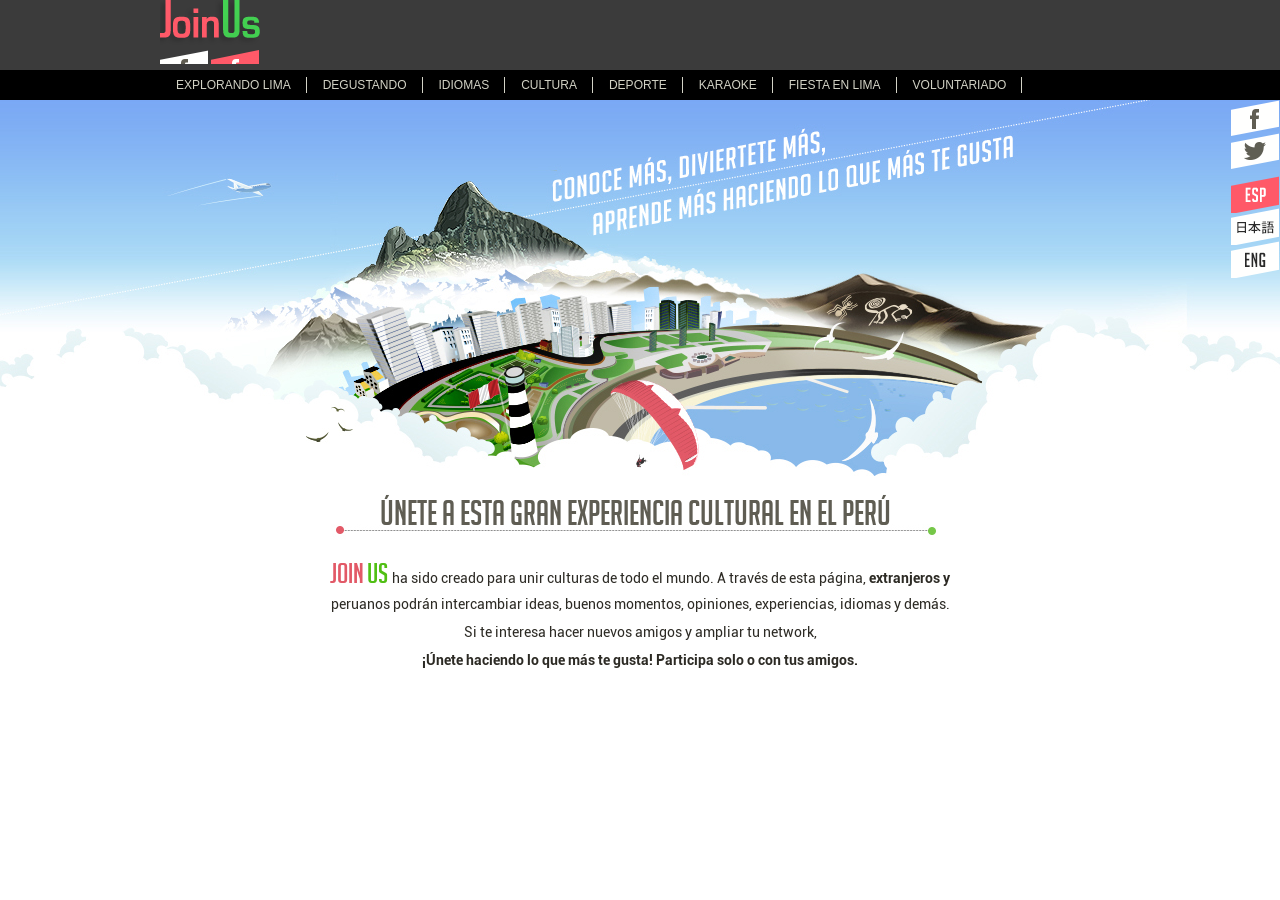
<file: index.html>
<!DOCTYPE html>
<!--[if lt IE 7]> <html lang="es" class="no-js lt-ie9 lt-ie8 lt-ie7"> <![endif]-->
<!--[if IE 7]> <html lang="es" class="no-js lt-ie9 lt-ie8"> <![endif]-->
<!--[if IE 8]> <html lang="es" class="no-js lt-ie9"> <![endif]-->
<!--[if gt IE 8]><!--> <html lang="es" class="no-js"> <!--<![endif]-->
<head>
	<meta charset="utf-8">
	<title>JoinUs</title>
	<meta name="title" content="">
	<meta name="description" content="">
	<meta name="keywords" content="">
	
	<!-- Opciones para compartir en Facebook -->
	<meta property="og:title" content="">
	<meta property="og:description" content="">
	<meta property="og:type" content="">
	<meta property="og:url" content="">
	<meta property="og:image" content="">
	<meta property="og:image:secure_url" content="">
	<meta property="og:site_name" content="">
	
	<link rel="shortcut icon" type="image/x-icon" href="favicon.ico">
	
	<script>
		var _gaq = _gaq || [];
		_gaq.push(['_setAccount', 'UA-XXXXXXX-X']);
		_gaq.push(['_trackPageview']);
		
		(function() {
			var ga = document.createElement('script'); ga.type = 'text/javascript'; ga.async = true;
			ga.src = ('https:' == document.location.protocol ? 'https://ssl' : 'http://www') + '.google-analytics.com/ga.js';
			var s = document.getElementsByTagName('script')[0]; s.parentNode.insertBefore(ga, s);
		})();
	</script>
</head>
<body>
	<script>
	self.location="es/"
	</script>
</body>
</html>
</file>
